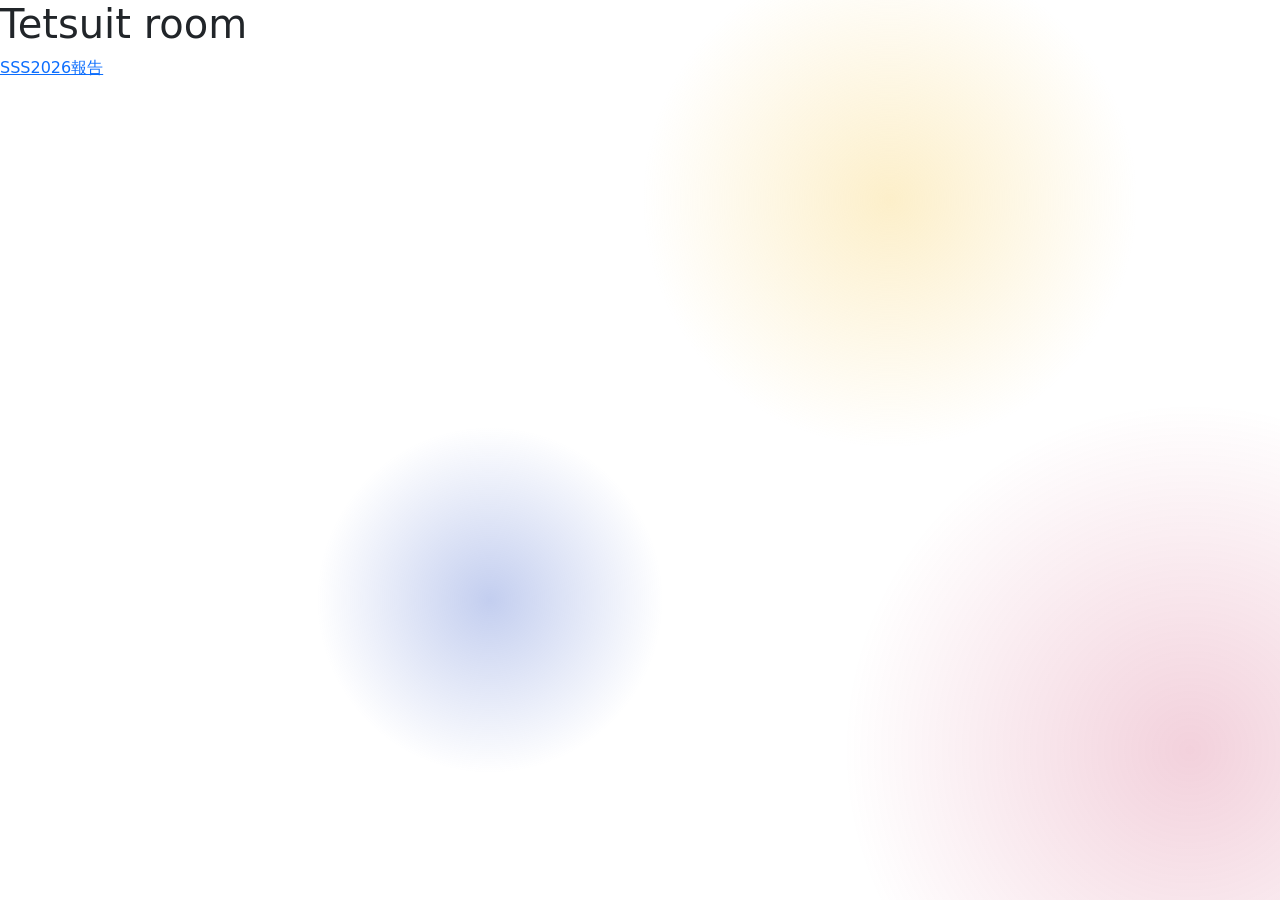
<file: index.html>
<!DOCTYPE html>
<html lang="ja">
  <head>
    <meta charset="utf-8">
    <meta name="viewport" content="width=device-width, initial-scale=1">
    <title>tetsuのページ</title>
    <link href="https://cdn.jsdelivr.net/npm/bootstrap@5.3.8/dist/css/bootstrap.min.css" rel="stylesheet" integrity="sha384-sRIl4kxILFvY47J16cr9ZwB07vP4J8+LH7qKQnuqkuIAvNWLzeN8tE5YBujZqJLB" crossorigin="anonymous">
    <link rel="stylesheet" href="css/home.css">
  </head>
  <body>
    <div class="bg-blobs">
      <div class="blob"></div>
      <div class="blob"></div>
      <div class="blob"></div>
    </div>
    <div class="wrapper">
    <h1>Tetsuit room</h1>
    <a href="SSS2026_slide.html">SSS2026報告</a>
    <script src="https://cdn.jsdelivr.net/npm/bootstrap@5.3.8/dist/js/bootstrap.bundle.min.js" integrity="sha384-FKyoEForCGlyvwx9Hj09JcYn3nv7wiPVlz7YYwJrWVcXK/BmnVDxM+D2scQbITxI" crossorigin="anonymous"></script>
  </body>
</html>
</file>
<file: css/home.css>
@charset "utf-8";
@keyframes blob_rotate {
  0% {
    transform: rotate(0deg);
  }
  100% {
    transform: rotate(360deg);
  }
}

.bg-blobs {
  position: fixed;
  left: 0;
  top: 0;
  z-index: -1; /* 本文より背面へ */
  width: 100%;
  height: 100vh;
  overflow: hidden;
  pointer-events: none; /* 背景は操作対象外（クリック等を透過） */
}

.blob {
  position: absolute;
  left: 50%;
  top: 50%;
  animation-name: blob_rotate; /* 中心基準で回転させ、擬似要素の相対位置を円運動させる */
  animation-timing-function: linear; /* 一定速度で回転 */
  animation-iteration-count: infinite; /* アニメーションを無限に繰り返す */
}

.blob::before {
  content: "";
  display: block;
  position: absolute;
  border-radius: 50%;
  opacity: 0.4; /* 全体の発光強度（強すぎると本文を圧迫） */
  transform: translate(-50%, -50%); /* left/top の基準点（左上）を要素の中心に補正 */
  /* 見た目のコア：
      - background: radial-gradient（中心が最も濃く、外側でフェードアウト）
      - サイズ/位置/色/濃度は各 nth-child で個別に指定し、重なりで奥行きを作る */
}

/* 各 blob の速度や見た目（サイズ・色・配置・フェード距離）を個別に指定 */
.blob:nth-child(1) {
  animation-duration: 35000ms;
}

.blob:nth-child(1)::before {
  left: -150px;
  top: 150px;
  width: 350px;
  height: 350px;
  background: radial-gradient(rgba(68, 102, 206, 0.8) 0%, rgba(68, 102, 206, 0) 70%);
}

.blob:nth-child(2) {
  animation-duration: 30000ms;
  animation-direction: reverse; /* ひとつだけ回転の向きを反転 */
}

.blob:nth-child(2)::before {
  left: 250px;
  top: -250px;
  width: 500px;
  height: 500px;
  background: radial-gradient(rgba(249, 215, 122, 1) 0%, rgba(249, 215, 122, 0) 70%);
}

.blob:nth-child(3) {
  animation-duration: 25000ms;
}

.blob:nth-child(3)::before {
  left: 550px;
  top: 300px;
  width: 700px;
  height: 700px;
  background: radial-gradient(rgba(193, 26, 81, 0.5) 0%, rgba(193, 26, 81, 0) 70%);
}

/* ------------------------------
  レスポンシブ対応
------------------------------ */
@media (max-width: 767px) {
  /* 固定配置の背景レイヤー（モバイル調整）
      - 画面が狭いと blob（丸）が主張しやすいため、半径とオフセットのみ縮小
      - アニメ速度や不透明度は PC と同一にし、見た目のトーンを揃える
      - 文字や画像に被り過ぎないよう、端寄りの配置を弱める（left/top を再調整）
  */
  .blob:nth-child(1)::before {
    left: -50px;
    top: 50px;
    width: 250px;
    height: 250px;
  }

  .blob:nth-child(2)::before {
    left: 150px;
    top: -150px;
    width: 350px;
    height: 350px;
  }

  .blob:nth-child(3)::before {
    left: 450px;
    top: 150px;
    width: 500px;
    height: 500px;
  }
}
</file>
